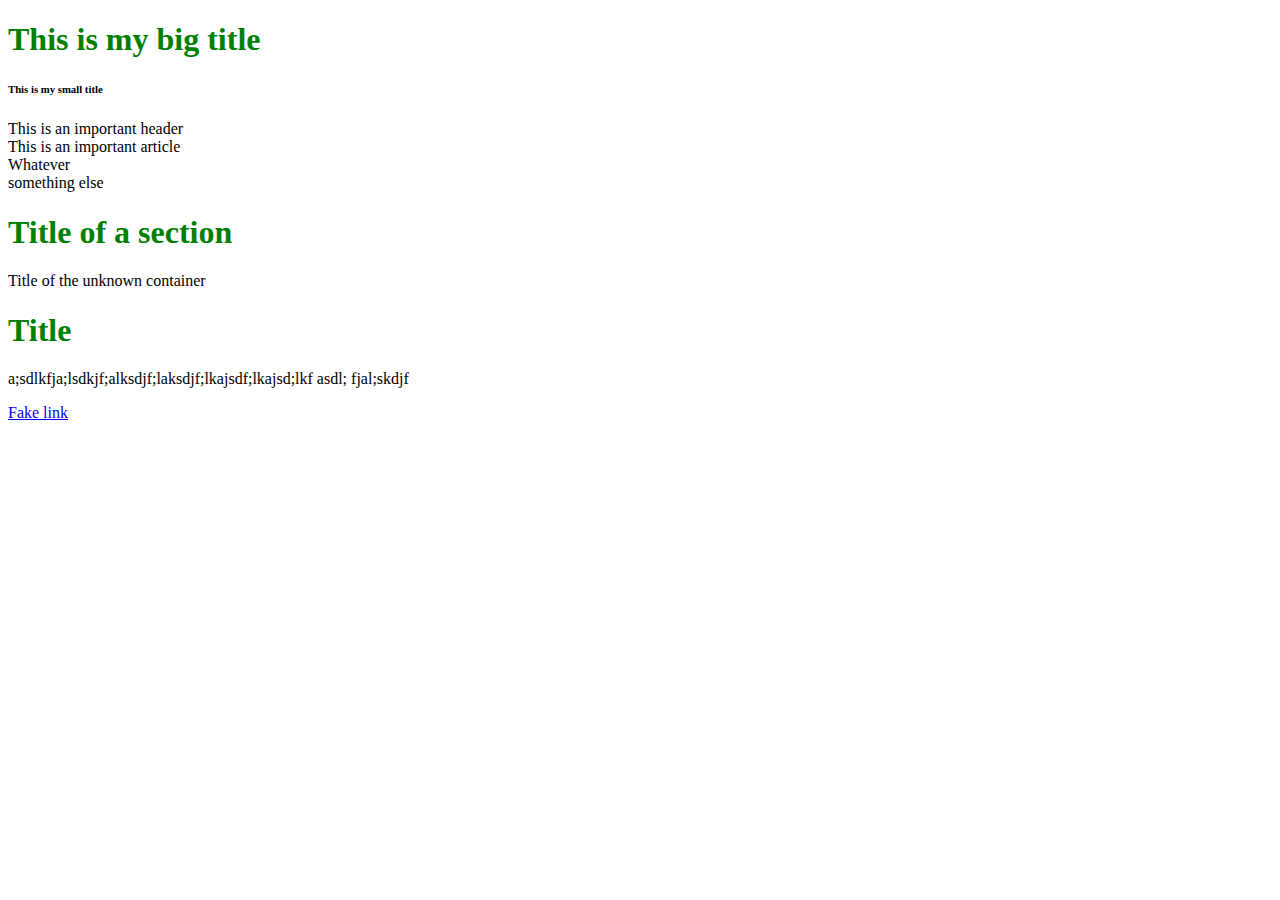
<file: 01-mix-html-css/index.html>
<!-- SElf contained tag-->
<!DOCTYPE html>
<html>
  <!-- Only give the information to browser, not visible to user-->
  <head>
    <!-- meta tag is extra information -->
    <meta charset="utf-8" />
    <meta name="author" content="Nomad Coders" />
    <meta name="description" content="Welcom to my Kakao Clone" />
    <title>This is my title</title>
    <!-- CSS 적용 example, inline 방식 
    <style>
      body {
        background-color: red;
      }
    </style>
    -->
    <!-- CSS 적용 example, external 방식; 파일 연결 -->
    <link href="styles.css" rel="stylesheet" />
  </head>
  <!-- visible to user -->
  <body>
    <h1>This is my big title</h1>
    <h6>This is my small title</h6>
    <!-- semantic tag : meaning
        , non-semantic tag  : no memaning
    -->
    <!-- semantic tag -->
    <section>This is an important header</section>
    <article>This is an important article</article>
    <!-- non-semantic-->
    <div>Whatever</div>
    <span>something else</span>

    <!-- Id's and class -->
    <section>
      <header id="headerNumberOne" class="defaultHeader">
        <h1>Title of a section</h1>
      </header>
    </section>
    <div>
      <header id="differentHeader" class="defaultHeader">
        Title of the unknown container
      </header>
    </div>

    <!-- CSS 적용 example-->
    <h1>Title</h1>
    <p>a;sdlkfja;lsdkjf;alksdjf;laksdjf;lkajsdf;lkajsd;lkf asdl; fjal;skdjf</p>
    <a href="contact-me.html">Fake link</a>
  </body>
</html>
</file>
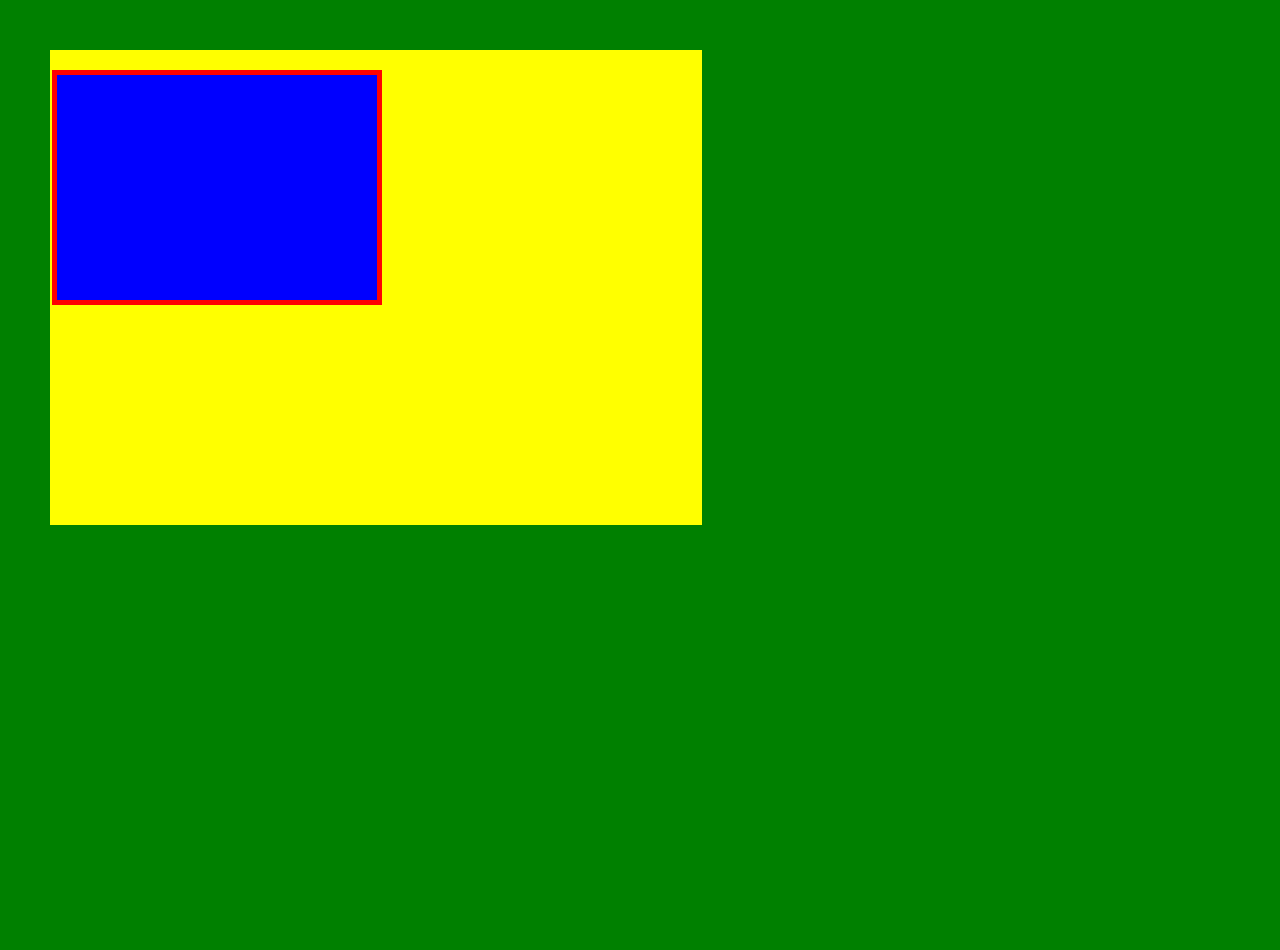
<file: 02-box-model/index.html>
<!DOCTYPE html>
<html lang="en">
  <head>
    <meta charset="utf-8" />
    <meta name="viewport" content="width=device-width, initial-scale=1.0" />
    <meta http-equiv="X-UA-Compatible" content="ie=edge" />
    <title>Box Model</title>
    <style>
      body,
      html {
        padding: 0;
        margin: 0;
        background-color: green;
        height: 100%;
      }
      .box {
        background-color: yellow;
        width: 50%;
        height: 50%;
        padding-top: 50px;
        padding-left: 50px;
        margin-top: 50px;
        margin-left: 50px;
        padding: 20px 10px 5px 2px;
      }
      .inside-box {
        background-color: blue;
        width: 50%;
        height: 50%;
        border: 5px solid red;
        /*
        border-width: 5px;
        border-color: red;
        border-style: dashed;
        */
      }
    </style>
  </head>
  <body>
    <div class="box">
      <div class="inside-box"></div>
    </div>
  </body>
</html>
</file>
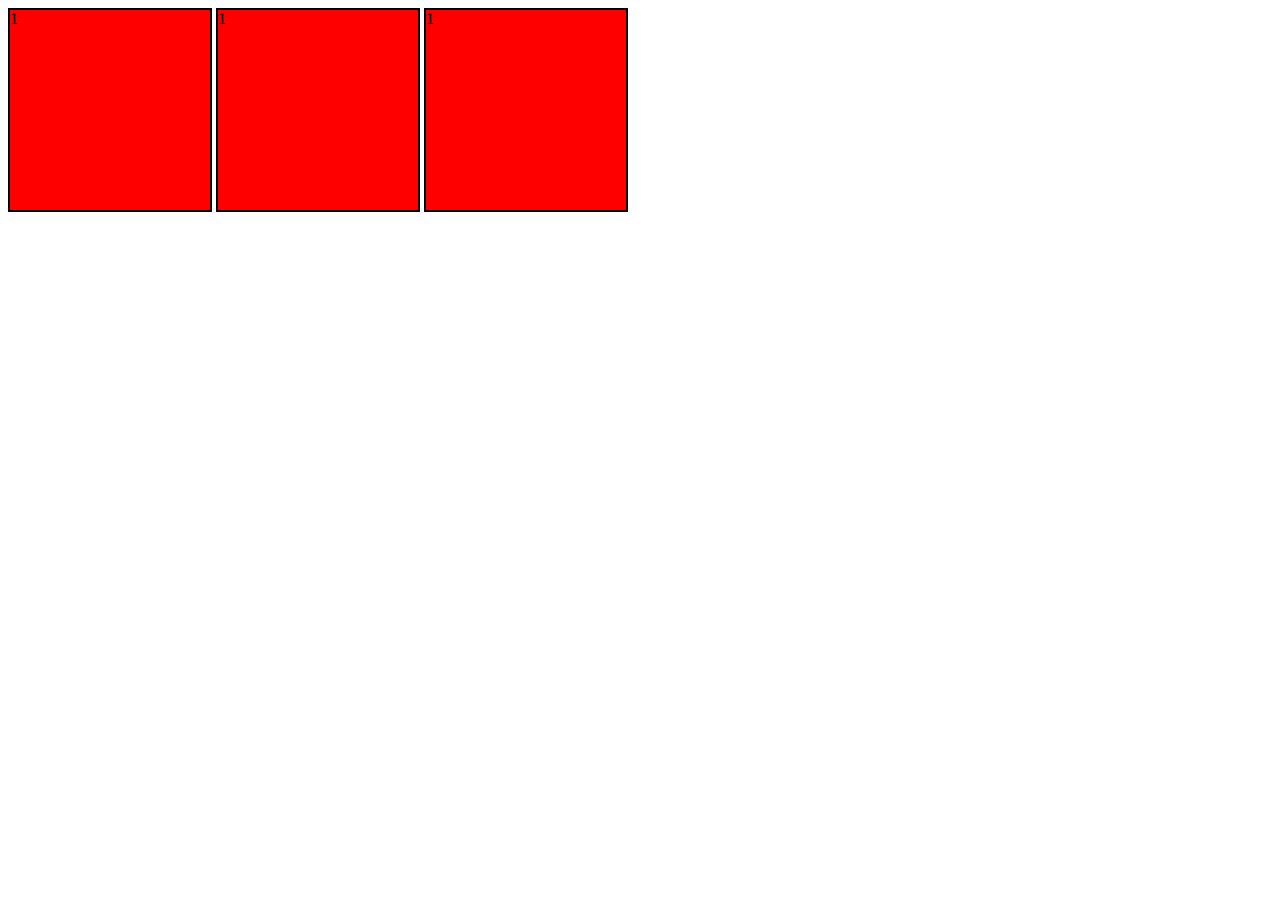
<file: 03-inline-block-inline-block/index.html>
<!DOCTYPE html>
<html>
  <head>
    <meta charset="UTF-8" />
    <meta name="viewport" content="width=device-width, initial-scale=1.0" />
    <meta http-equiv="X-UA-Compatible" content="ie=edge" />
    <title>Inline Example</title>
    <style>
      .box {
        background-color: red;
        width: 200px;
        height: 200px;
        border: 2px solid black;
        display: inline-block;
        /*
        inline  : just text, no width, height, next, 텍스트 처럼 취급
        block   : box is under neath each other, 박스 옆에 다른 박스가 붙을 수 없고, 바로 아래로 붙음 (수직)
        inline-block : box is next each other, 박스 옆에 다른 박스가 붙을 수 있음 (수평)
        */
      }
    </style>
  </head>
  <body>
    <span class="box">1</span>
    <span class="box">1</span>
    <span class="box">1</span>
  </body>
</html>
</file>
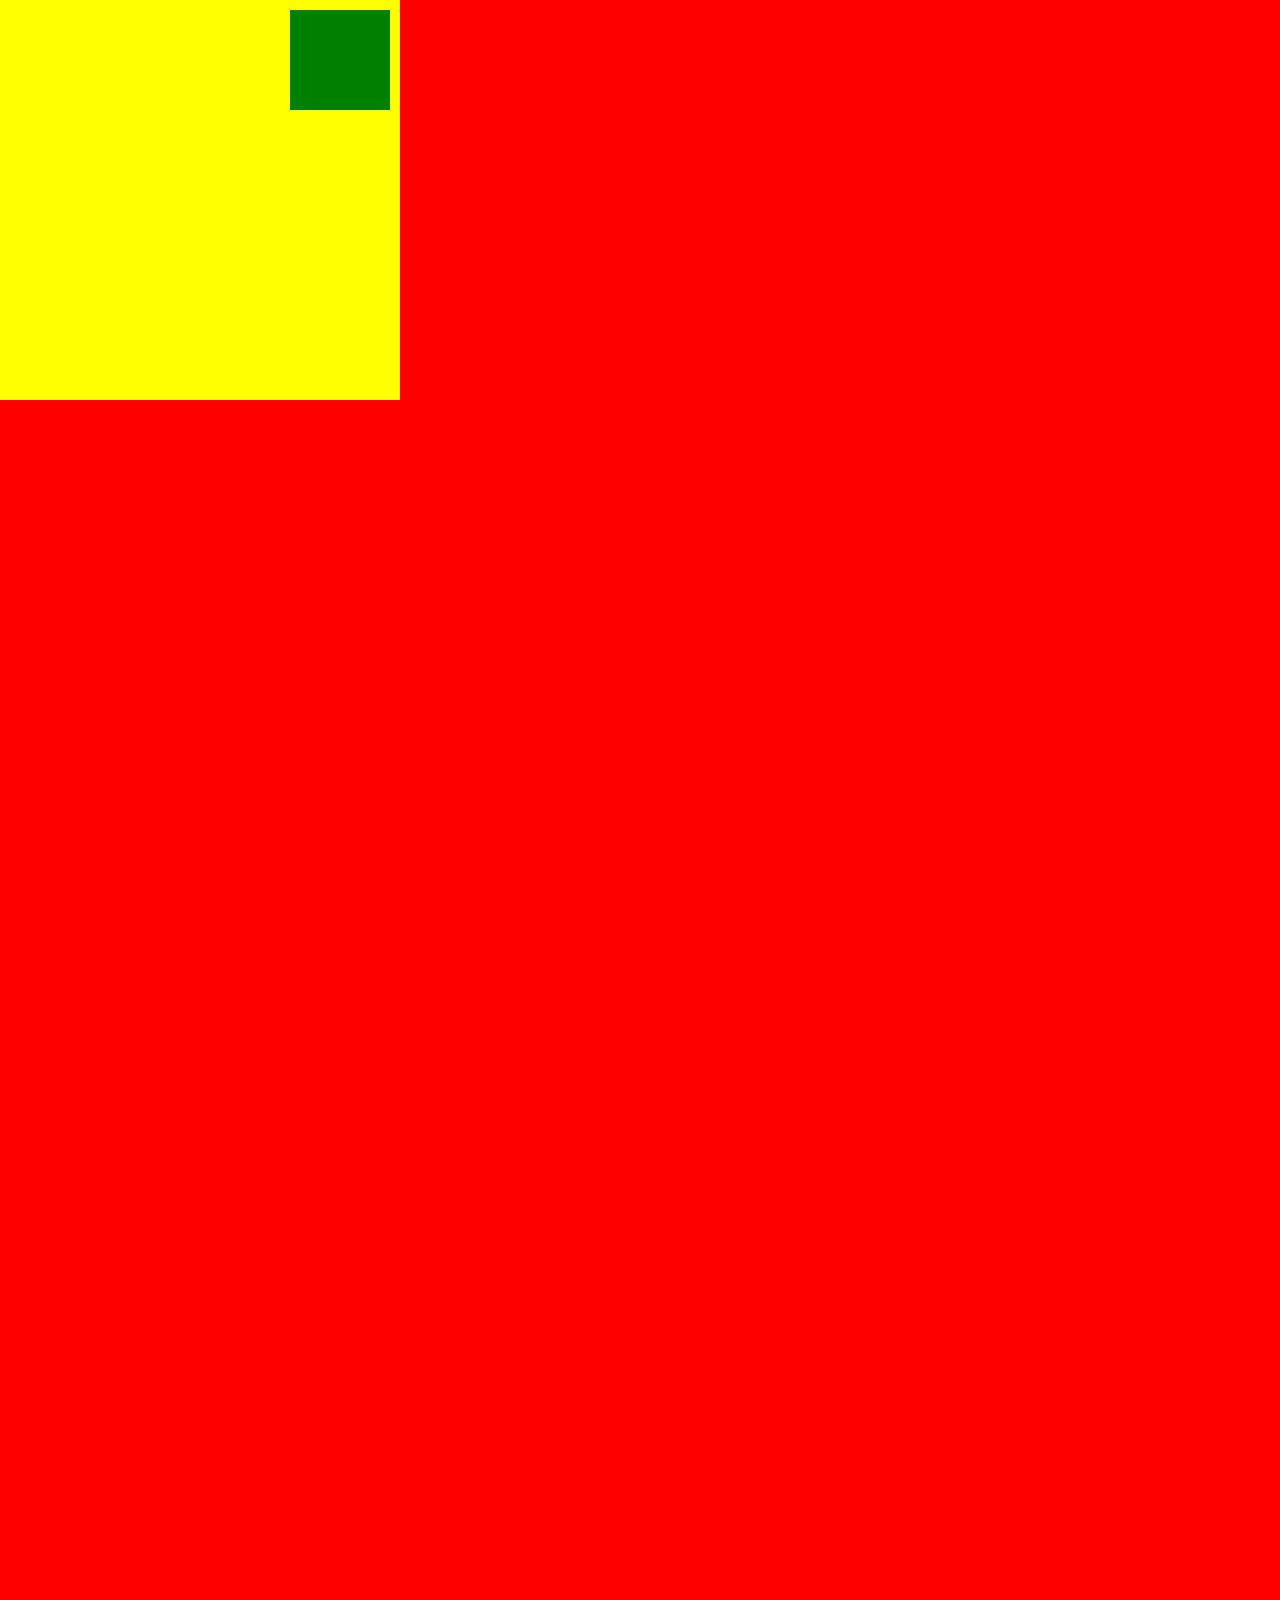
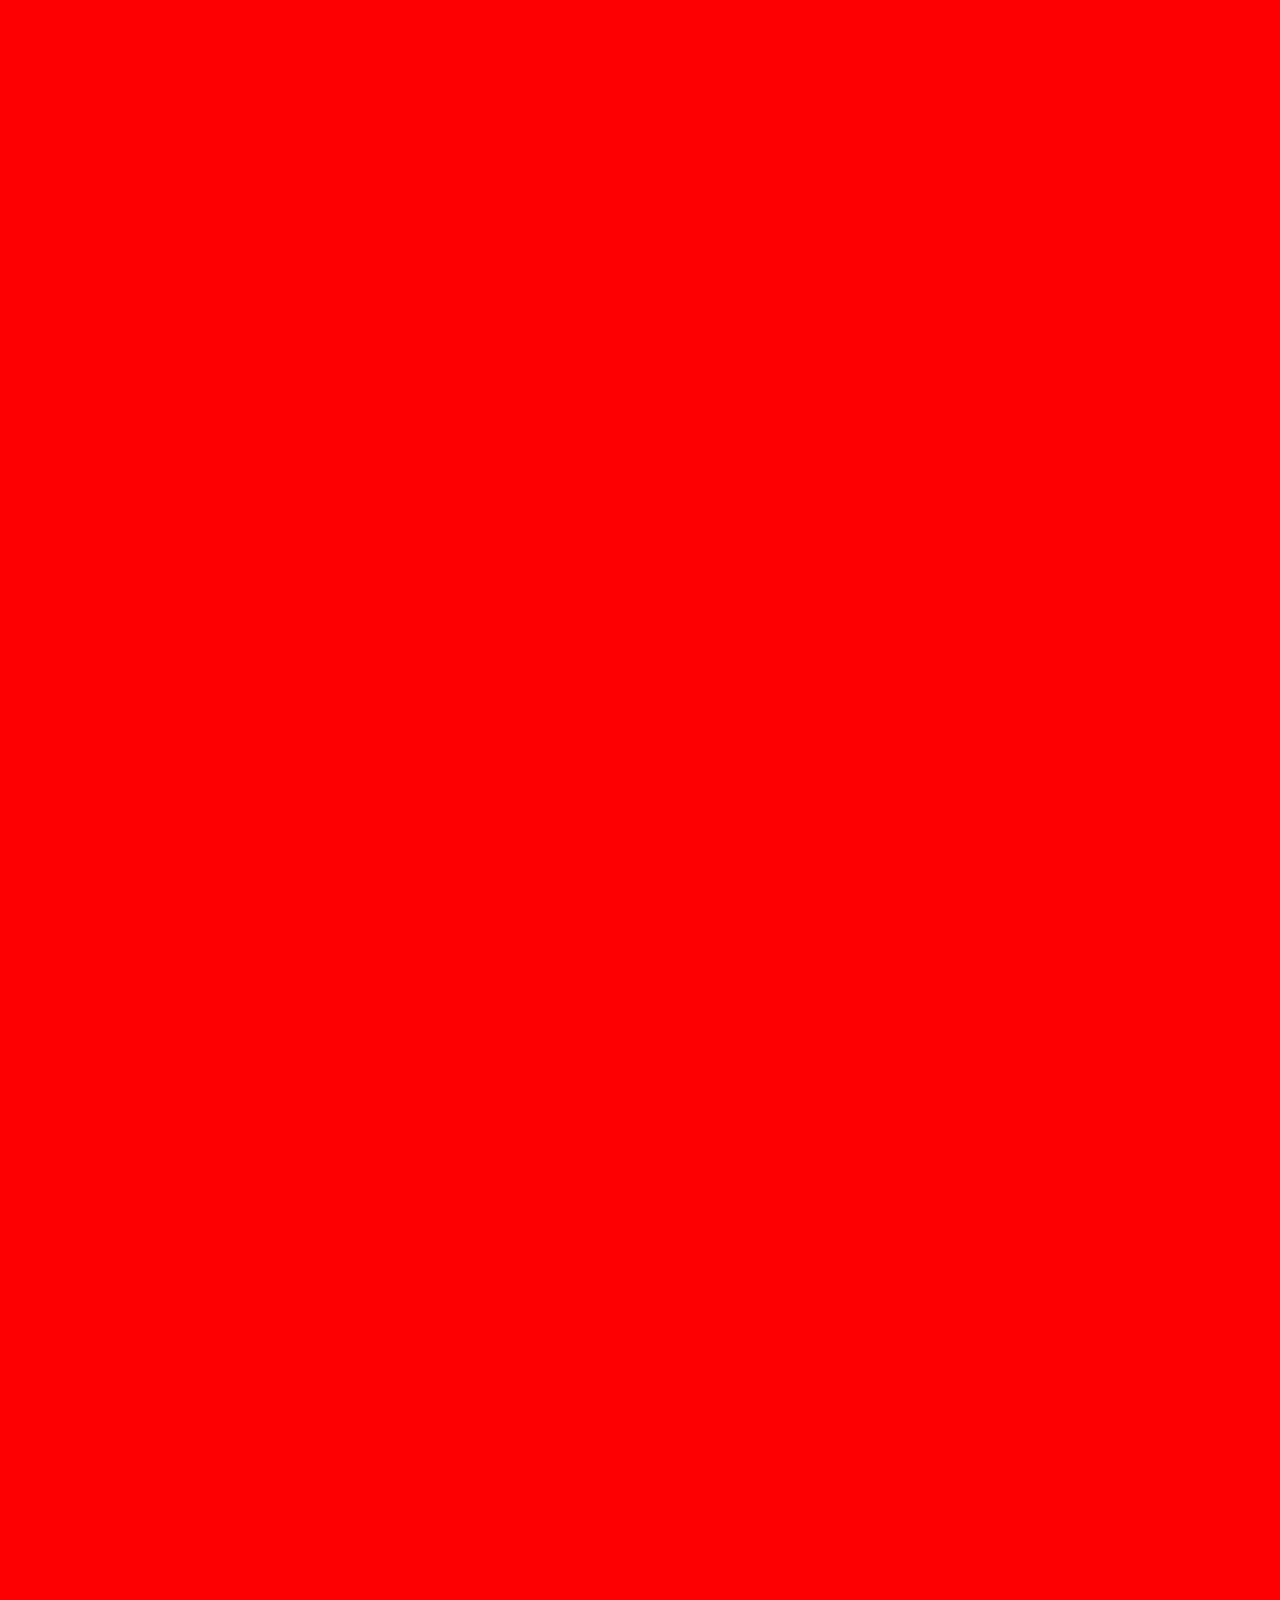
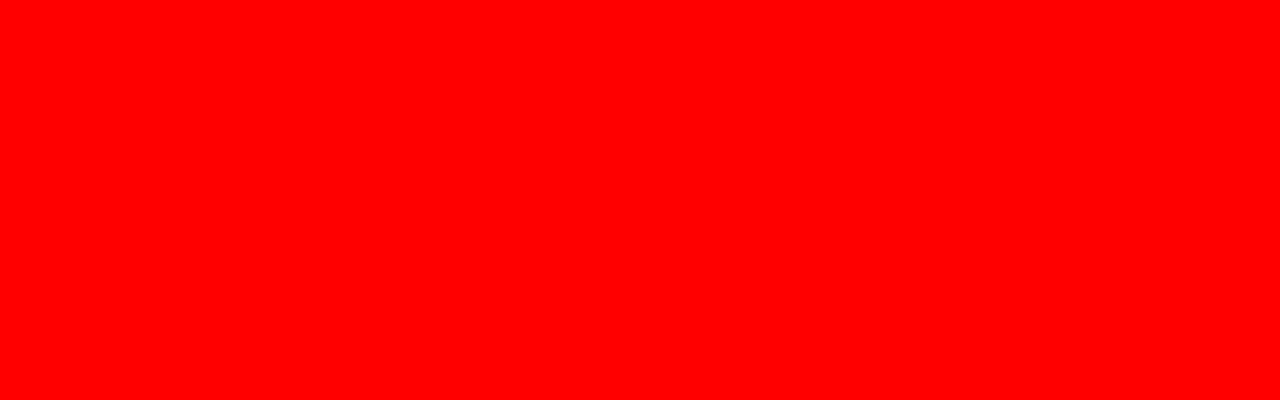
<file: 04-position/index.html>
<!DOCTYPE html>
<html>
  <head>
    <meta charset="UTF-8" />
    <meta name="viewport" content="width=device-width, initial-scale=1.0" />
    <meta http-equiv="X-UA-Compatible" content="ie-edge" />
    <title>Position</title>
    <style>
      body,
      html {
        height: 100%;
        margin: 0;
        padding: 0;
      }
      body {
        height: 400%;
        background-color: red;
      }
      /* Position Fixed
      #boxOne {
        height: 300px;
        width: 300px;
        background-color: yellow;
        position: static;
      }
      #boxTwo {
        height: 300px;
        width: 300px;
        background-color: green;
        position: fixed;
        bottom: 30%;
        left: 500px;
      } */

      .abs-box {
        width: 400px;
        height: 400px;
        background-color: yellow;
        position: relative;
      }
      .abs-child {
        width: 100px;
        height: 100px;
        background-color: green;
        position: absolute;
        right: 10px;
        top: 10px;
      }
    </style>
  </head>
  <body>
    <div class="abs-box">
      <div class="abs-child"></div>
    </div>
    <!-- Position Fixed 
    <div id="boxOne">
      <div class="box-child"></div>
    </div>
    <div id="boxTwo">
      <div class="box-child"></div>
    </div> -->
  </body>
</html>
</file>
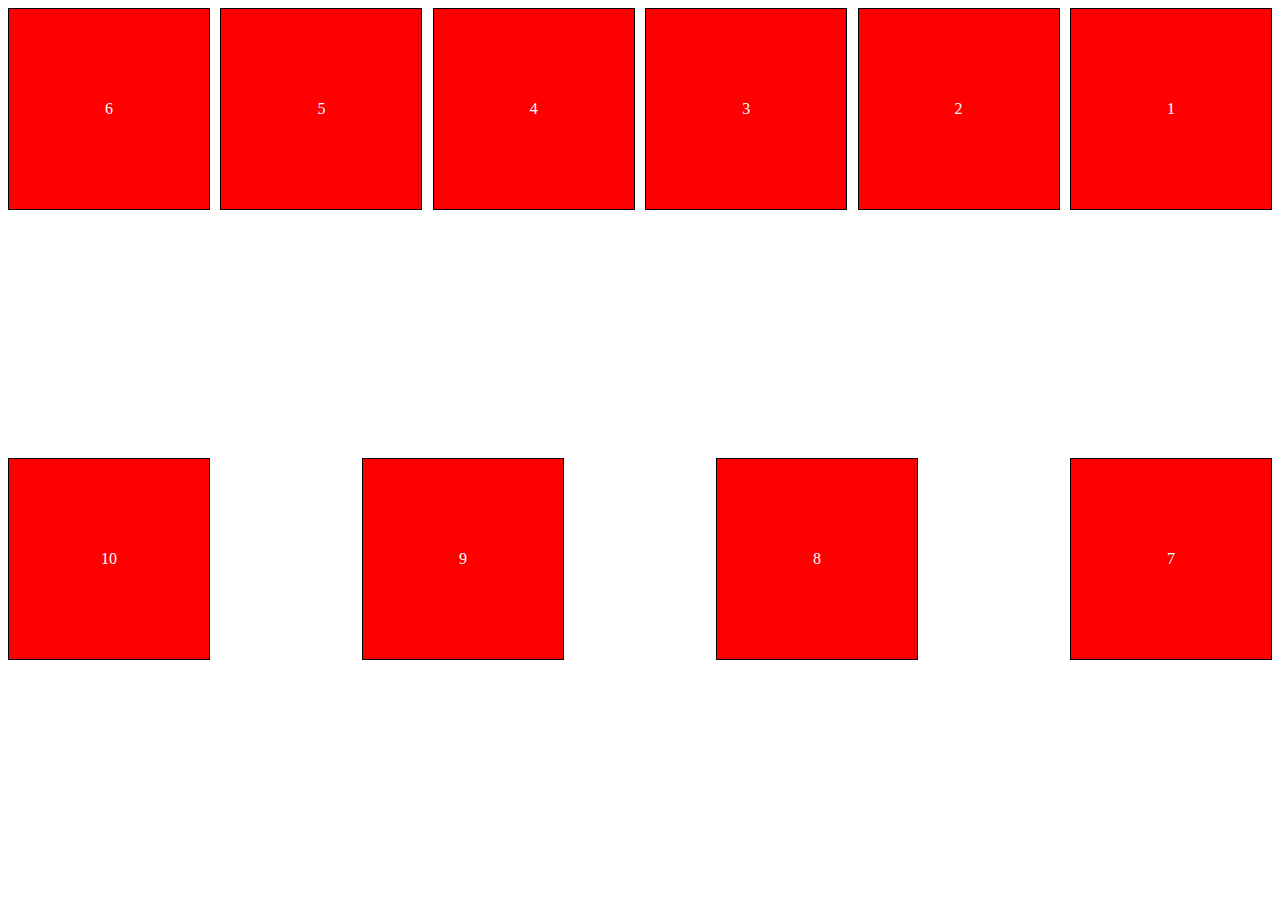
<file: 05-flex/index.html>
<!DOCTYPE html>
<html>
  <head>
    <meta charset="UTF-8" />
    <meta name="viewport" contest="width=device-width, initial-scale=1.0" />
    <meta http-equiv="X-UA-Compatible" content="ie=edge" />
    <title>Flex</title>
    <style>
      html,
      body {
        height: 100%;
      }
      /* old way,
      .box {
        background-color: red;
        width: 200px;
        height: 200px;
        display: inline-block;
        margin-right: 7.5px;
      } */
      .father {
        display: flex;
        justify-content: space-between;
        align-items: flex-start;
        flex-direction: row-reverse;
        height: 100%;
        flex-wrap: wrap;
      }
      .box {
        background-color: red;
        width: 200px;
        height: 200px;
        border: 1px solid black;
        display: flex;
        justify-content: center;
        align-items: center;
        color: white;
      }
    </style>
  </head>
  <body>
    <!-- old ways, manual margin control
    <div class="box"></div>
    <div class="box"></div>
    <div class="box"></div>
    <div class="box"></div>
    <div class="box"></div>
    <div class="box"></div>
   -->
    <div class="father">
      <div class="box">1</div>
      <div class="box">2</div>
      <div class="box">3</div>
      <div class="box">4</div>
      <div class="box">5</div>
      <div class="box">6</div>
      <div class="box">7</div>
      <div class="box">8</div>
      <div class="box">9</div>
      <div class="box">10</div>
    </div>
  </body>
</html>
</file>
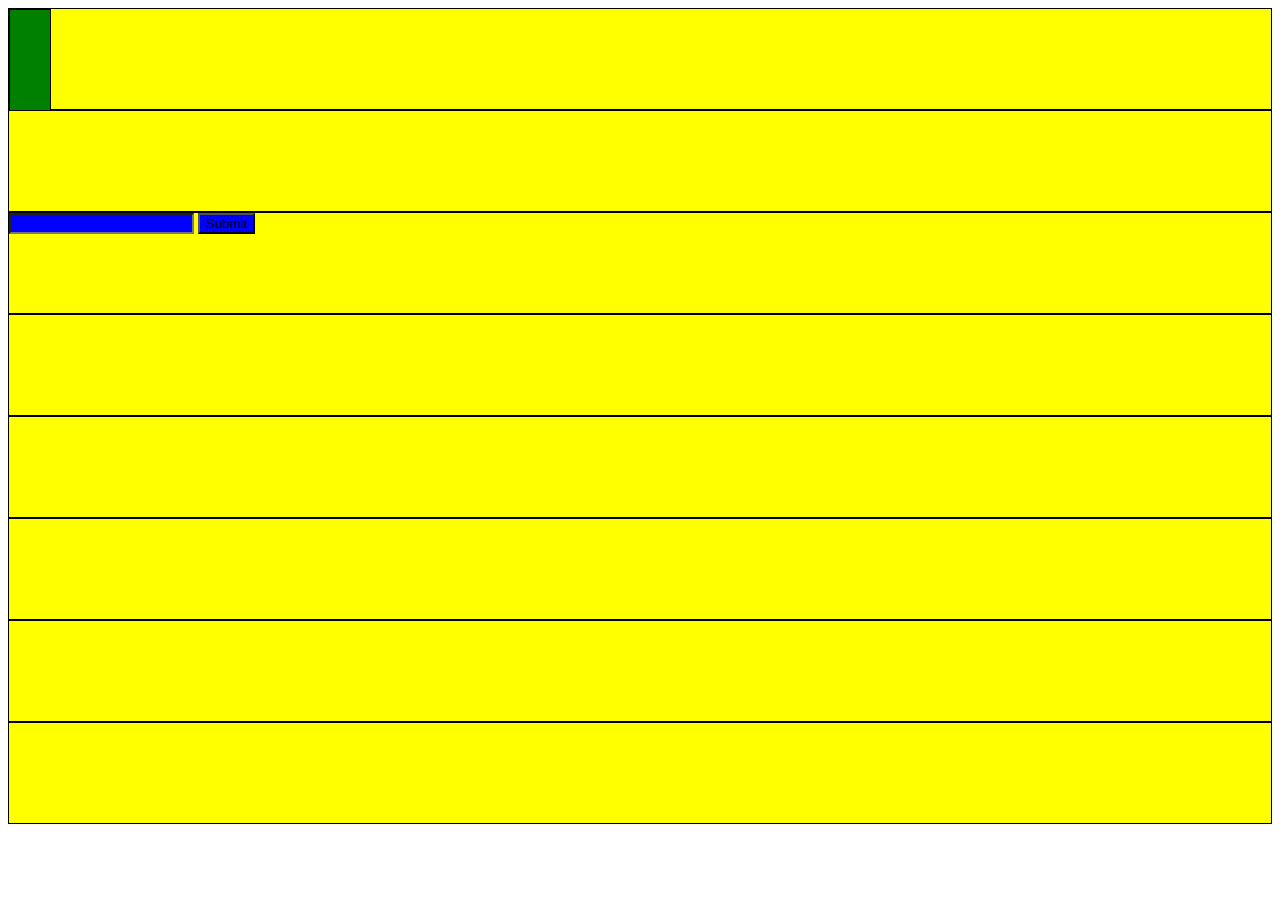
<file: 06-selectors/index.html>
<!DOCTYPE html>
<html>
  <head>
    <meta charset="UTF-8" />
    <meta name="viewport" content="width=device-width, initial-scale=1.0" />
    <meta http-equiv="X-UA-Compatible" content="ie=edge" />
    <title>Selectors and Pseudo Selectors</title>
    <style>
      /* .submit {
        background-color: red;
      } */
      /* input[type="submit"] {
        background-color: red;
      } */
      input[required="required"] {
        background-color: blue;
      }
      input > .box {
        border: 1px solid yellow;
      }
      .container > .box {
        background-color: yellow;
      }
      .box {
        background-color: green;
        display: block;
        height: 100px;
        border: 1px solid black;
      }
      /* .box:nth-child(2n + 1) {
        background-color: pink;
      } */
      .child {
        width: 40px;
      }
    </style>
  </head>
  <body>
    <div class="container">
      <div class="box">
        <div class="box child"></div>
      </div>
      <div class="box"></div>
      <div class="box">
        <input type="password" required="required" />
        <input type="submit" required="required" />
      </div>
      <div class="box"></div>
      <div class="box"></div>
      <div class="box"></div>
      <div class="box"></div>
      <div class="box"></div>
    </div>
  </body>
</html>
</file>
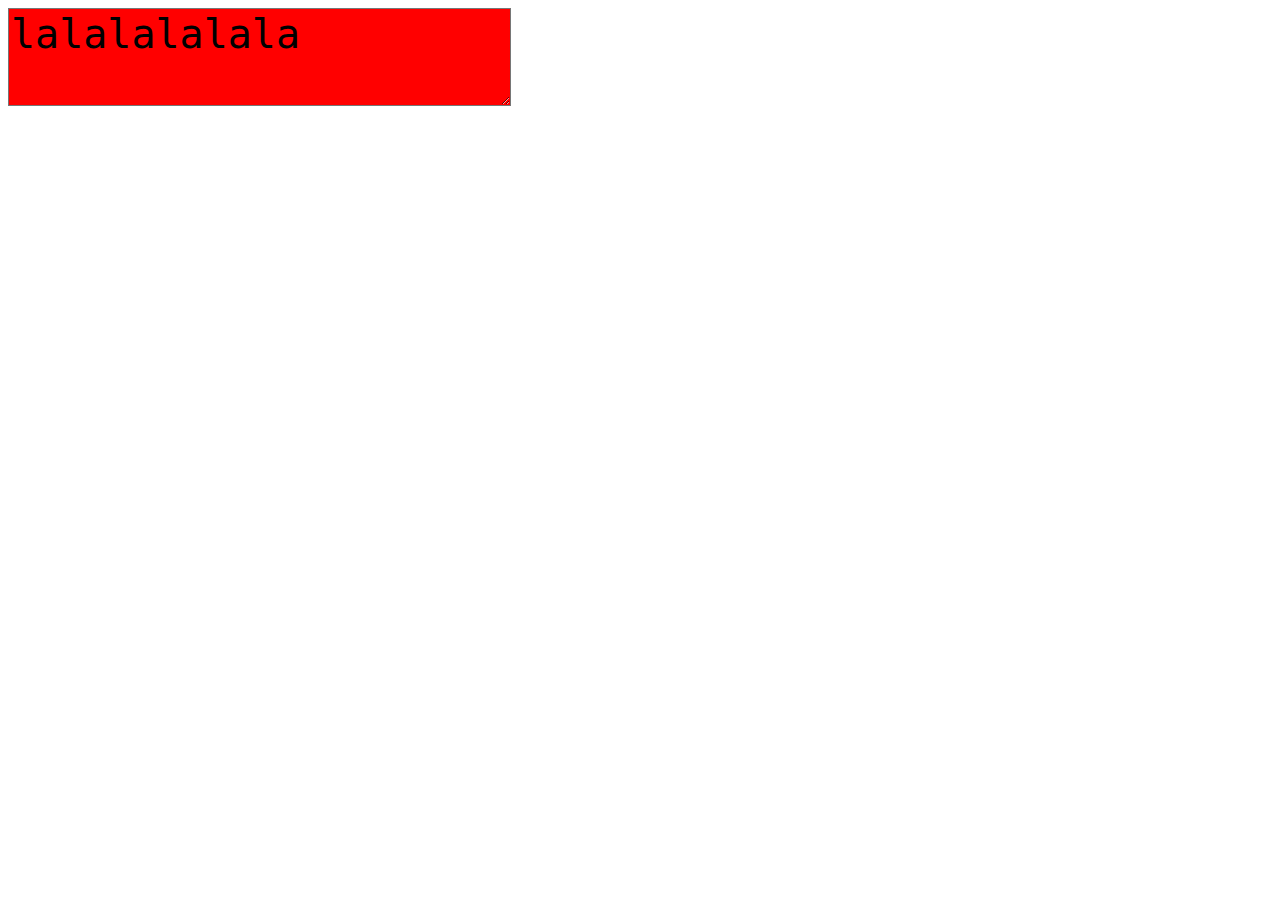
<file: 08-css-state/index.html>
<!DOCTYPE html>
<html>
  <head>
    <meta charset="UTF-8" />
    <meta name="viewport" content="width=device-width, initial-scale=1.0" />
    <meta http-equiv="X-UA-Compatible" content="ie=edge" />
    <title>CSS States</title>
    <style>
      .box {
        background-color: red;
        font-size: 40px;
      }
      .box:hover {
        background-color: pink;
      }
      .box:active {
        background-color: green;
      }
      .box:focus {
        background-color: blue;
      }
    </style>
  </head>
  <body>
    <textarea class="box">lalalalalala</textarea>
  </body>
</html>
</file>
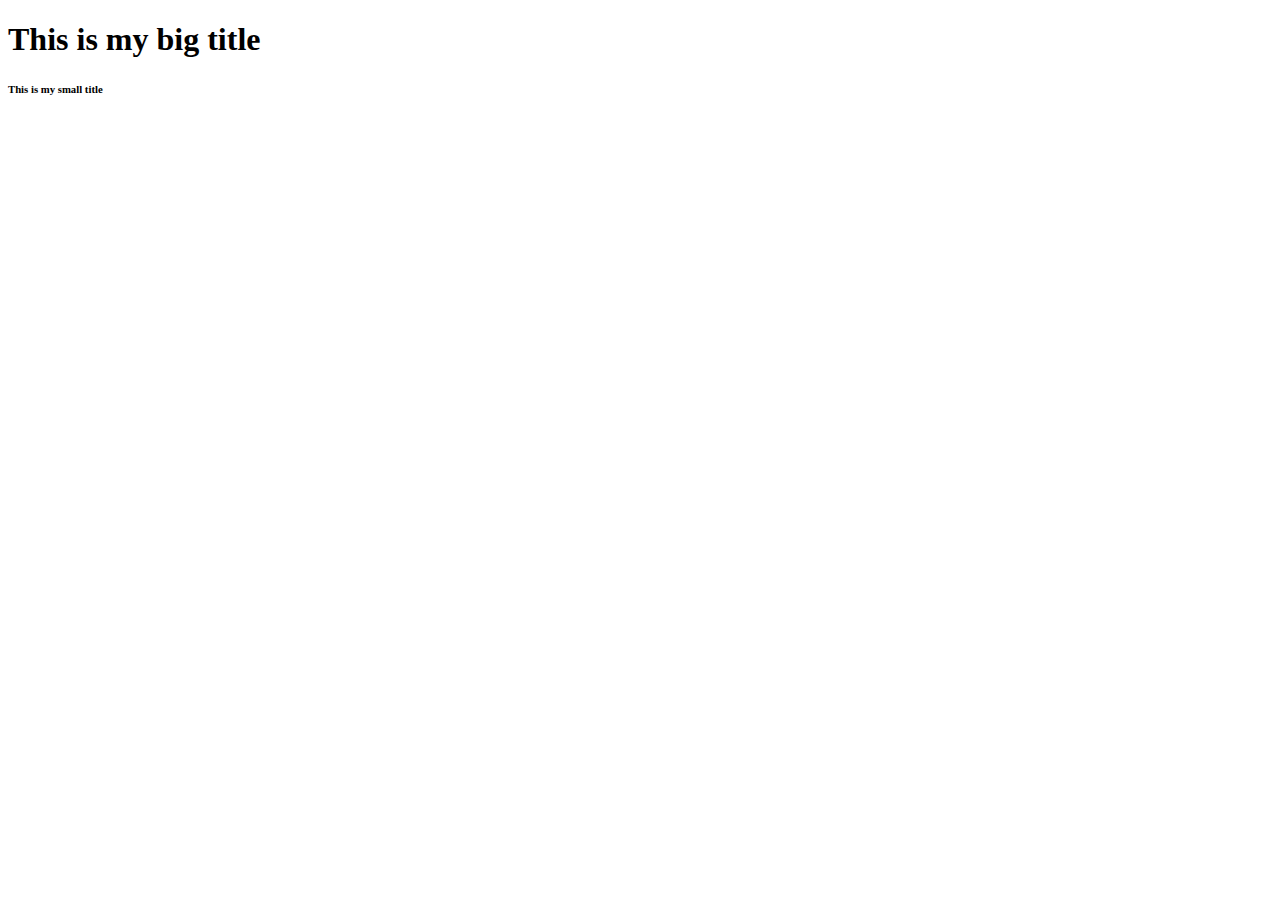
<file: 00-html-base/index_1.html>
<!-- 
    <name attribute="value">Contents</name>
    <human gender="male">human </human>
    <dog breed="german-shepard">Dog</dog>
    <title>This is the title of the documnet</title>
-->

<!--
    <a href="https://google.com" target="_blank">Go to google</a>
-->

<!--

-->

<!-- SElf contained tag-->
<!DOCTYPE html>
<html>
  <!-- Only give the information to browser, not visible to user-->
  <head>
    <title>This is my title</title>
  </head>
  <!-- visible to user -->
  <body>
    <h1>This is my big title</h1>
    <h6>This is my small title</h6>
  </body>
</html>
</file>
<file: 01-mix-html-css/styles.css>
/*
selector {
    property-name: value;
}

h1 {
    property-name: value;
}

#id {}
.class {}
h1 .name {}
selector (id, class, tag name) {}
*/

h1 {
  color: green;
  /*font-size: 10px;*/
}
</file>
